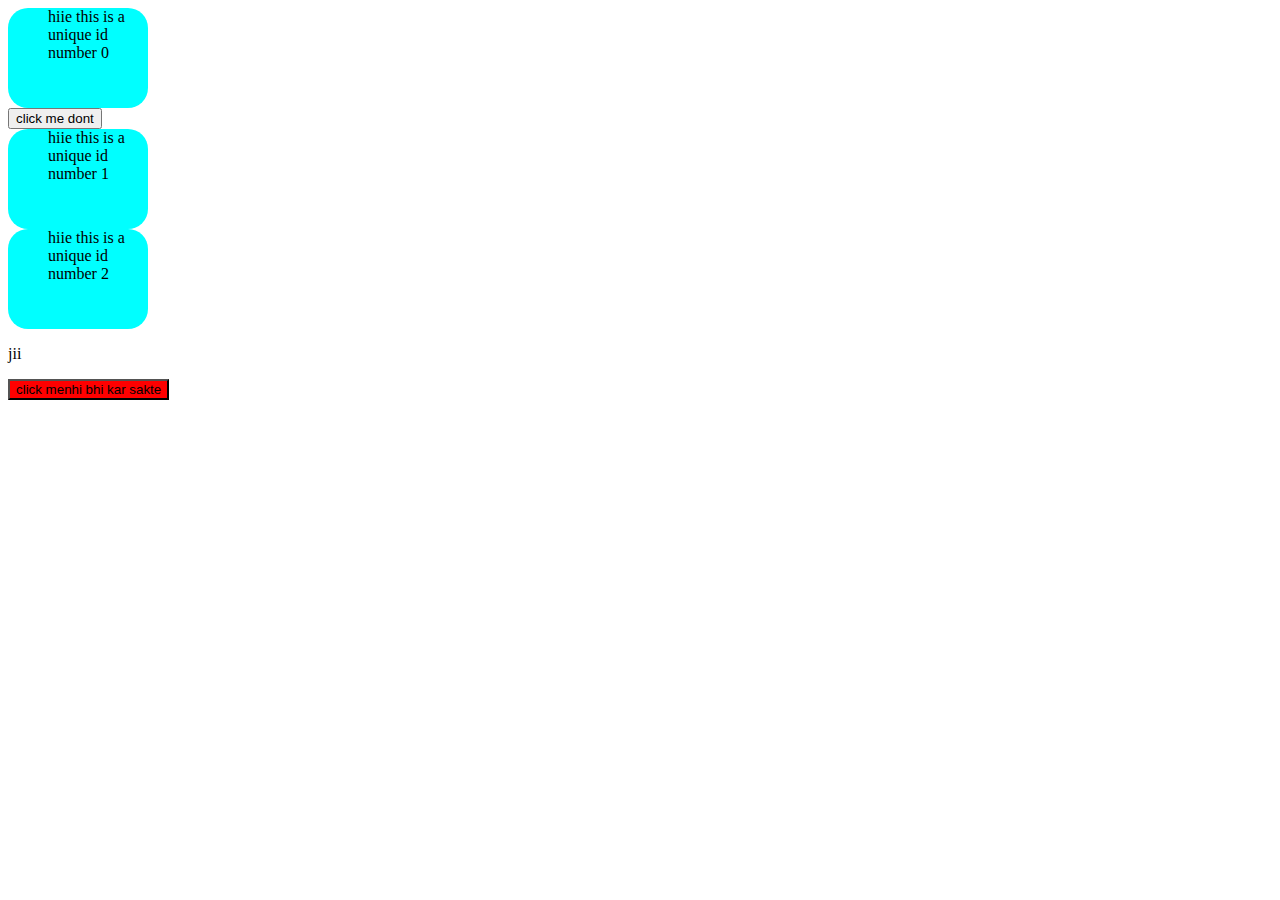
<file: index.html>
<!DOCTYPE html>
<html lang="en">
<head>
  <meta charset="UTF-8">
  <meta name="viewport" content="width=device-width, initial-scale=1.0">
  <title>Document</title>
  <style> div{height: 100px;width: 100px;border-radius: 20px;background-color: aqua;padding-left: 40px;}
    .newclass{
      background-color: black;
    }
  </style>
  
</head>
<body>
  <div for class="container"> hii </div>
    <div class="container"> hii</div>
    <div class="container"> hii</div>
    <p for id="wow"src="#"> jii</p>
    <button for id="yaar"> click me</button>
    <header> </header>
</body>
<script> 
idx=0;
let divs=  document.querySelectorAll(".container")
for(let div of divs){
  div.innerText=  `hiie this is a unique id number ${idx}`
  idx++
  
  
}
//log kre to simple aata ineerhtml dir kre rto pura object aata html kaaaaa 
//for of looop use kr skte 
// sada bi kre to single single divs[0] divs[1] divs[2] aise karna padega so loop use kiya
// text content hidden bi deta
//innertext only visible
//tagname tag
//innerhtml pura content deta

//divs[0].innerHTML= "hello"
//divs[1].innerHTML= "hello"
//divs[2].innerHTML= "hello"
//console.log(divs[0].innerHTML);
//me cheezo ko js se hi change kr skta
//pehle access kro fir . style ya inner text kro aur konsa node h check kro jb boht ho us specialised me changes karo
///get attribute access kro fir get attribute krdo id milti class milti
// pehle jiski hona usko access kare fir ek variable me get attribute jo chaiye vo krdiye save  a capital always
let p=document.querySelector("p");
let id=p.getAttribute("id");
let src=p.getAttribute("src");
console.log(id);
console.log(src);
//set attribute class ya id ka name change karna
let pyaar= p.setAttribute("id","great");// id change ho gayi jo honauski.setattribute bracket me ky set krna comma kya dena name
let button1=document.querySelector("#yaar");//QUERY SELELCTOR ME HASH N ALL SAB LIKHNA PADEGA 
console.log(button1.getAttribute("id"));//ya to direct log me likho ya variable store kro 
//steps
//element ko access karo
//baaadme usko jo variable me store kiye. get attribute ya set attribute ya variable me store krke variable print kro ya direct console me likho
//style ke liye div.style.backgroundcolor="" isme backgroundColor aata camel case hojata 
button1.style.backgroundColor="red";
button1.innerText;// atleast define krdo direct likhe to nhi access hoga
button1.innerText=button1.innerText + "nhi bhi kar sakte";// upar define kiya tha isliye likh paaye
//how can we insert elements or remove them
// pehle create kro new document.createElement("button")
// fir jis bhi node ke pass add krni usko access karo variable ,me store kro ya direct access kro
// vo variable/node.append(element)//last me add krega inside hi karega
//vo variable.prepend(element)start me add krega inside hi
let newbtn=document.createElement("button");
newbtn.innerText="click me dont" ;
let divsss=document.querySelectorAll(".container");
//divsss.setAttribute("class","newclass");
//for( let div of divs)
//{
  //div.prepend(newbtn);
//]
divsss[0].append(newbtn);//sbko liya first me add kiya array concept indices
divsss[1].append(newbtn);
//sirf ek mech hota
//before se outside pehle
//after se outside badme
divsss[2].after(newbtn);
divsss[1].before(newbtn);

 //let newhead=document.CreateElement("h1");
 h1.innerText="hiie welcome to chutiya ghar";
 h1.style.color="green";
 h1.style.fontsize="large";
 let body=document.querySelector("body");
 body.prepend(newhead);
 //document.querySelector("header").setAttribute("class","newclass");
 
 //TO DELETE DO BODY.REMOVE();
 //CSS ME NEW CLASS BANAO AND USKO YHA SET ATTRIBUTE KRO to remove hoti purani agr hamko purani aur yeh dono hona to class list use krte
 //classes and objects
 //objects are entitite which contains properties and methods,kuch saamaan uska behaviour value information sab store kar sakte hai
 //object
 const students={
  fullname:"shraddha",
  class:10,
  printmarks: function print() {
    console.log(this.marks); //this mtlb students.marks jab bi ham this use kre ek object me mtlb vo use object ki hi baat kr rhe hai 
  }
 }

 

</script>
</html>
</file>
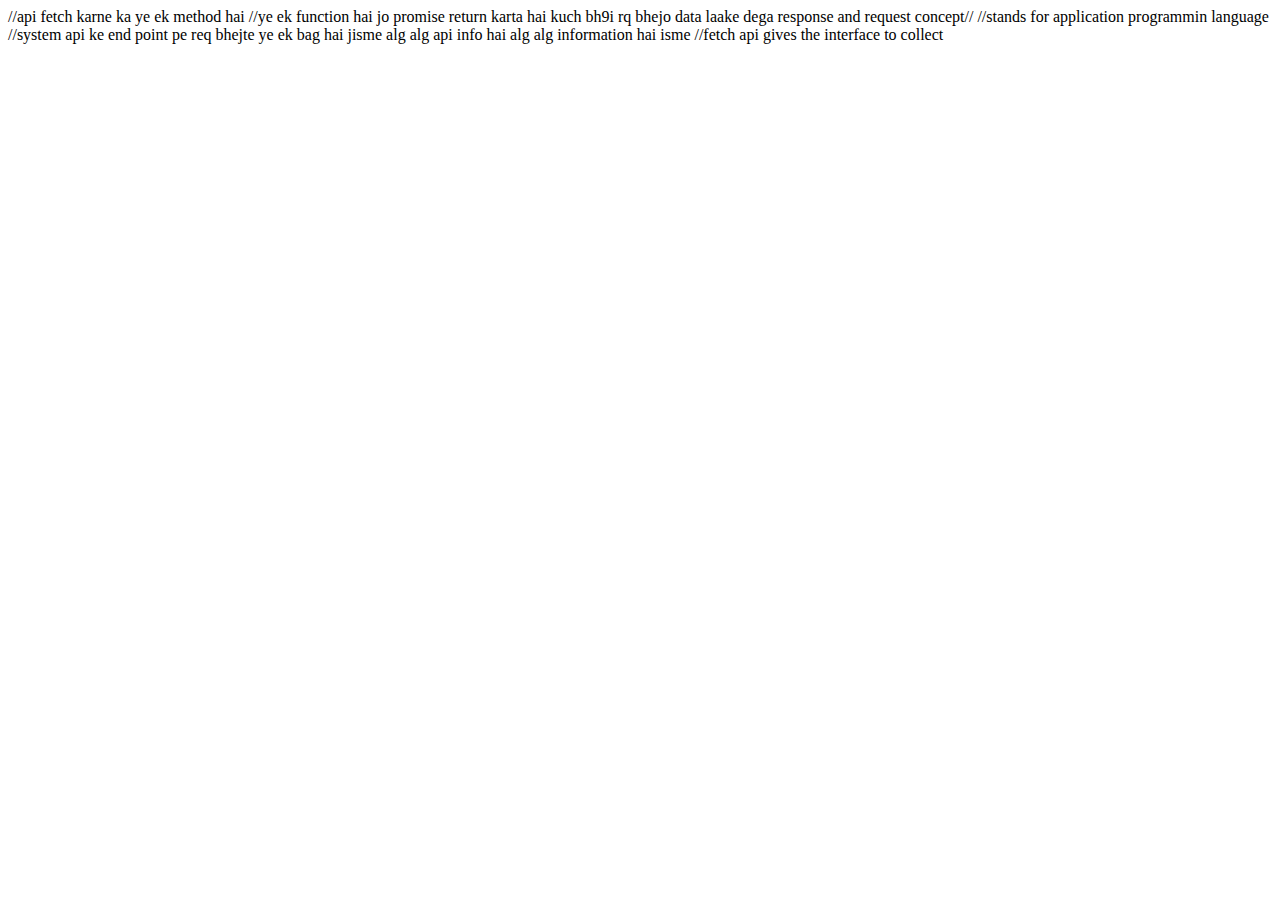
<file: fetchapi.html>
<!DOCTYPE html>
<html lang="en">
<head>
    <meta charset="UTF-8">
    <meta name="viewport" content="width=device-width, initial-scale=1.0">
    <title>Document</title>
</head>
<body>
    //api fetch karne ka ye ek method hai
    //ye ek function hai jo promise return karta hai kuch bh9i rq bhejo data laake dega response and request concept//
    //stands for application programmin language
    //system api ke end point pe req bhejte ye ek bag hai jisme alg alg api info hai alg alg information hai isme
    //fetch api gives the interface to collect 
    <script> 
       // let promise = fetch(url,options);// ye fetch method use karte hai apan isme jo ye yrl ko req bhej deti hai aur information return krti as a promise 
     //  let url="https://api.coindesk.com/v1/bpi/currentprice.json"
     //  function get() {
      //  let promise=fetch(url);
      //  console.log("fetching data...");
      //  console.log(promise);
     //  }
      // async function fetch() {
      //  await get();
      //
      let url="https://api.coindesk.com/v1/bpi/currentprice.json"
    const get =   async ()=>{
        let response= await fetch(url);
        console.log("fetching data...");
        console.log(response);
        let data=await response.json();
        console.log(data);
      };
      //response object milta hai  req and response object pr kaam krtee hai get api 
      //get request matlb vo request jo sirf kb isi data ko laane ka kaam karti hai koi option jb ham pass nahi karte
      //pehle data ajax form me ata tha browser me alg dikhta tha apn ko alg isliye hi,ajax mtlb asyncronous javascript and xml
      //ab data json me aata hai json is javascript object notation
      //ab yhi json ko as a input dete .json(); isse simple javascript object form me data aata hai
      //phele ek promise response aata json me fir usko as a input call krte 
      //http verbs mtlb jo alg alg req bhejte apn get,delete,patch aise
      //http status code mtlb jo server se response aata hai usme 3 digit ka number hota hai
      //status 200 for success, 404 for not found apni galti hai 404 matlab, 500 for server error \
      //http header jo response aata ya jo req apan bhejte usme header me info hoti type of data,content info etc...



    </script>

</body>
</html>
</file>
